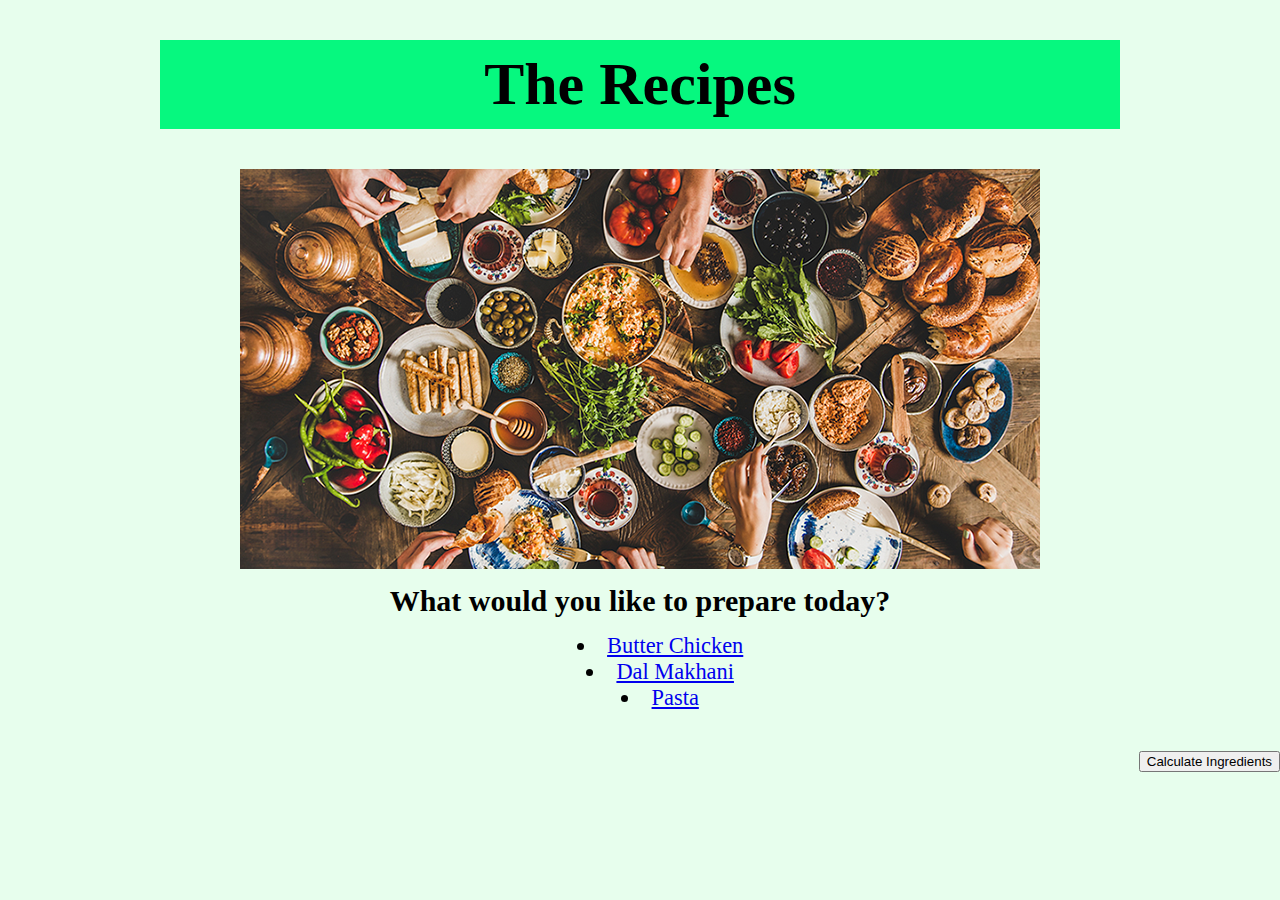
<file: index.html>
<!DOCTYPE html>
<html lang="en">

<head>
    <meta charset="UTF-8">
    <meta name="viewport" content="width=device-width, initial-scale=1.0">
    <title>TheRecipes</title>
    <link rel="stylesheet" href="./style.css">
</head>

<body>
    <h1>The Recipes</h1>
    <img src="Images/Main.png">
    <h3>What would you like to prepare today?</h3>
    <ul>
        <li><a href="Recipes/ButterChicken.html">Butter Chicken</a></li>
        <li><a href="Recipes/DalMakhani.html">Dal Makhani</a></li>
        <li><a href="Recipes/Pasta.html">Pasta</a></li>
    </ul>
    <div class="calculate">
        <a href="calculator.html">
            <button>Calculate Ingredients</button>
        </a>
    </div>
</body>

</html>
</file>
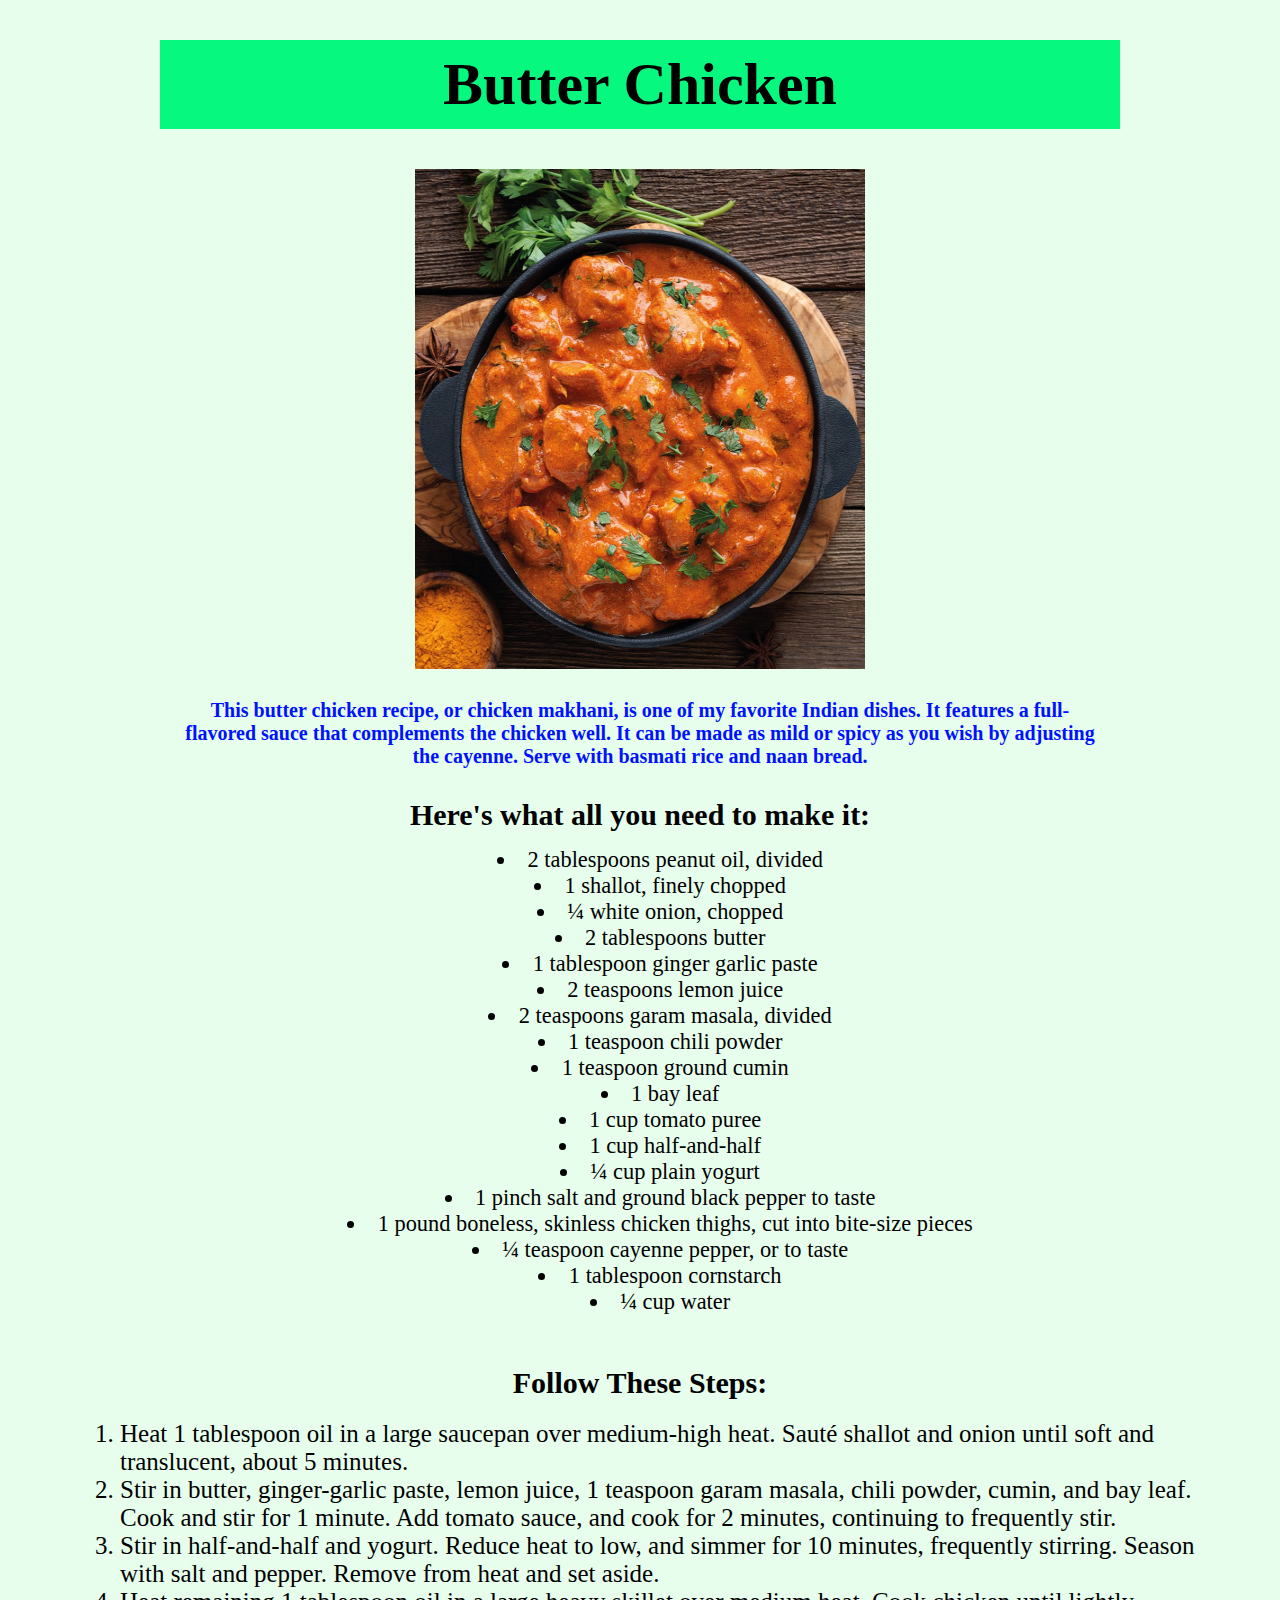
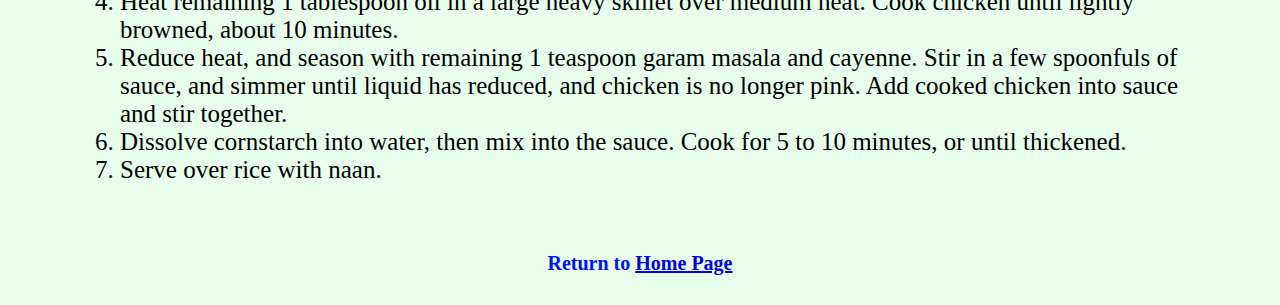
<file: Recipes/ButterChicken.html>
<!DOCTYPE html>
<html lang="en">

<head>
    <meta charset="UTF-8">
    <meta name="viewport" content="width=device-width, initial-scale=<li>1.0">
    <title>Butter Chicken</title>
    <link rel="stylesheet" href="../style.css">
</head>

<body>
    <h1>Butter Chicken</h1>
    <img class="dish" src="/Images/butter-chicken.jpg">
    <p>This butter chicken recipe, or chicken makhani, is one of my favorite Indian dishes. It features a full-flavored
        sauce
        that complements the chicken well. It can be made as mild or spicy as you wish by adjusting the cayenne. Serve
        with
        basmati rice and naan bread.
    </p>

    <h3>Here's what all you need to make it:</h3>
    <ul>
        <li>2 tablespoons peanut oil, divided</li>
        <li>1 shallot, finely chopped</li>
        <li>¼ white onion, chopped</li>
        <li>2 tablespoons butter</li>
        <li>1 tablespoon ginger garlic paste</li>
        <li>2 teaspoons lemon juice</li>
        <li>2 teaspoons garam masala, divided</li>
        <li>1 teaspoon chili powder</li>
        <li>1 teaspoon ground cumin</li>
        <li>1 bay leaf</li>
        <li>1 cup tomato puree</li>
        <li>1 cup half-and-half </li>
        <li>¼ cup plain yogurt </li>
        <li>1 pinch salt and ground black pepper to taste </li>
        <li>1 pound boneless, skinless chicken thighs, cut into bite-size pieces </li>
        <li>¼ teaspoon cayenne pepper, or to taste </li>
        <li>1 tablespoon cornstarch </li>
        <li>¼ cup water</li>
    </ul>
    <br>
    <br>
    <h3>Follow These Steps:</h3>
    <ol>
        <li>Heat 1 tablespoon oil in a large saucepan over medium-high heat. Sauté shallot and onion until soft and
            translucent,
            about 5 minutes.</li>

        <li>Stir in butter, ginger-garlic paste, lemon juice, 1 teaspoon garam masala, chili powder, cumin, and bay
            leaf. Cook and
            stir for 1 minute. Add tomato sauce, and cook for 2 minutes, continuing to frequently stir.</li>

        <li>Stir in half-and-half and yogurt. Reduce heat to low, and simmer for 10 minutes, frequently stirring. Season
            with salt
            and pepper. Remove from heat and set aside.</li>

        <li>Heat remaining 1 tablespoon oil in a large heavy skillet over medium heat. Cook chicken until lightly
            browned, about 10
            minutes.</li>

        <li>Reduce heat, and season with remaining 1 teaspoon garam masala and cayenne. Stir in a few spoonfuls of
            sauce, and simmer
            until liquid has reduced, and chicken is no longer pink. Add cooked chicken into sauce and stir together.
        </li>

        <li>Dissolve cornstarch into water, then mix into the sauce. Cook for 5 to 10 minutes, or until thickened.</li>

        <li>Serve over rice with naan.</li>
    </ol>
    <br>
    <p>Return to <a href="/index.html">Home Page</a></p>

</body>

</html>
</file>
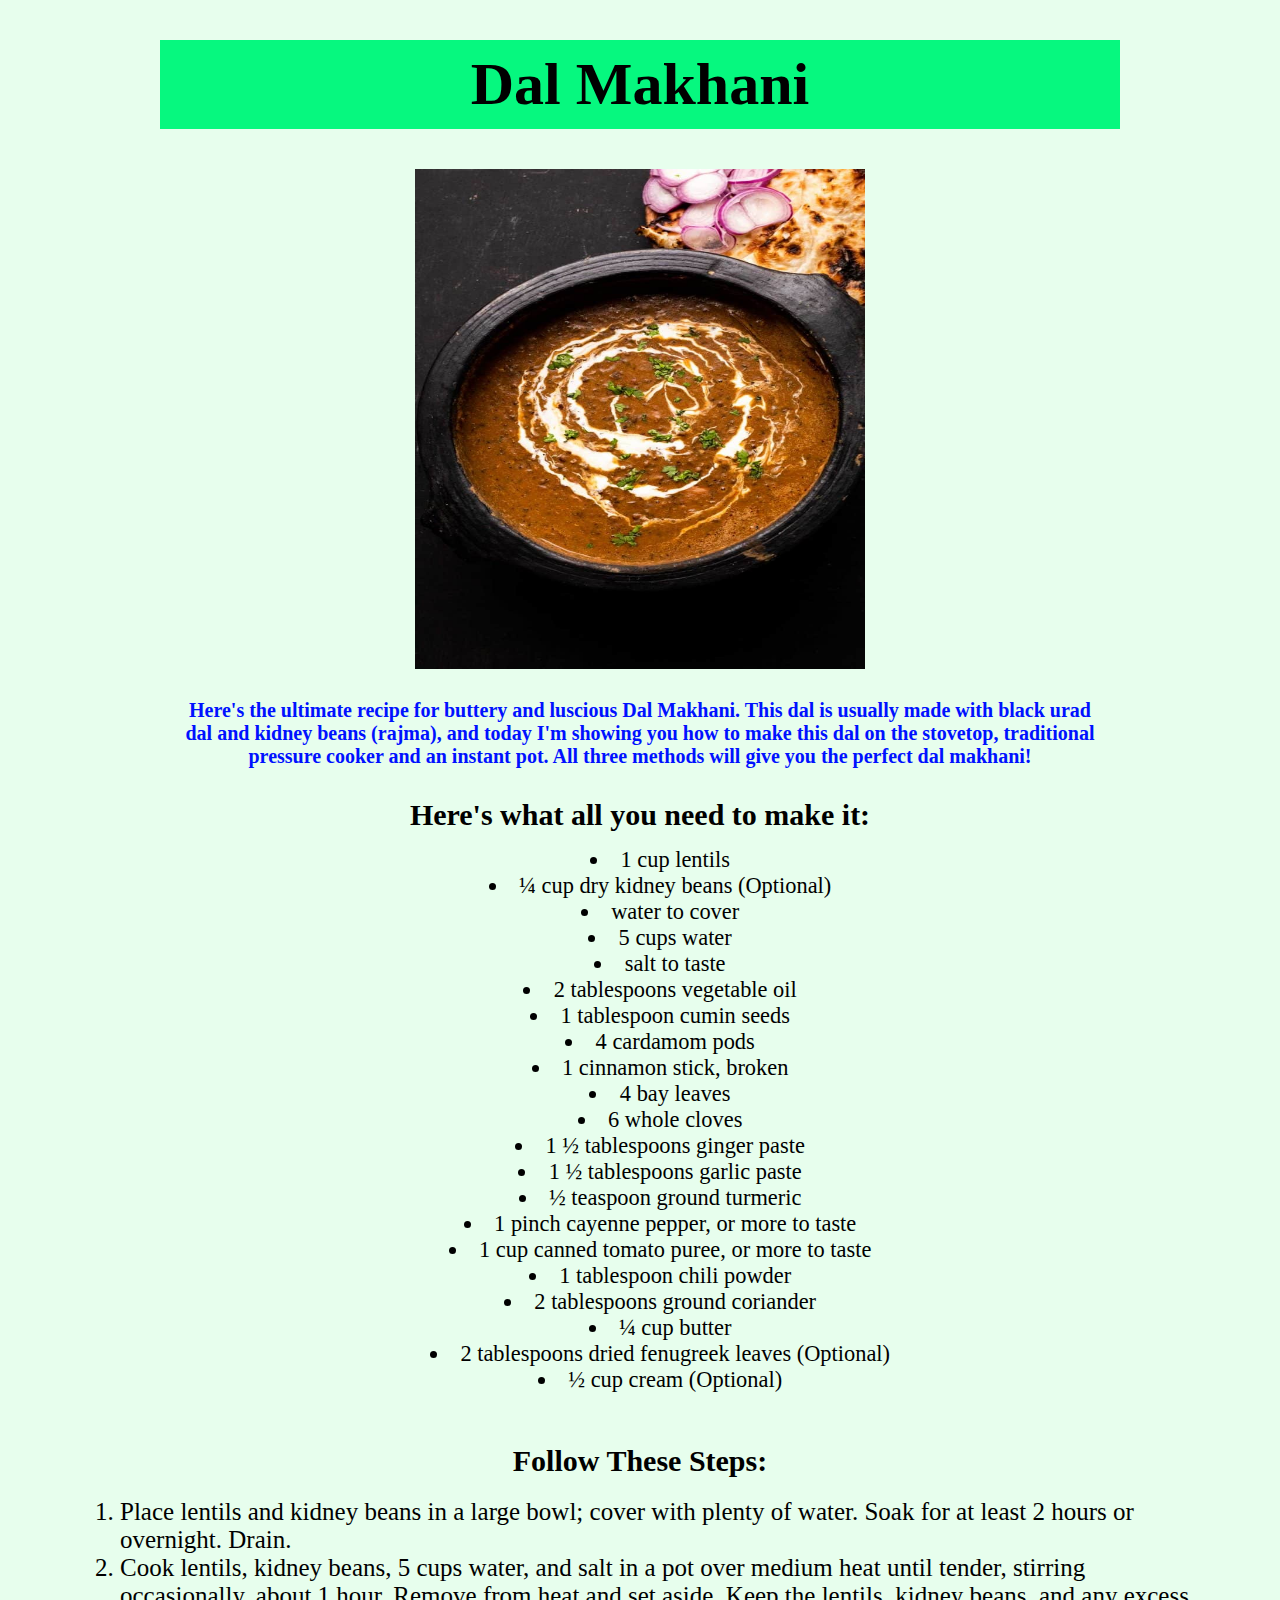
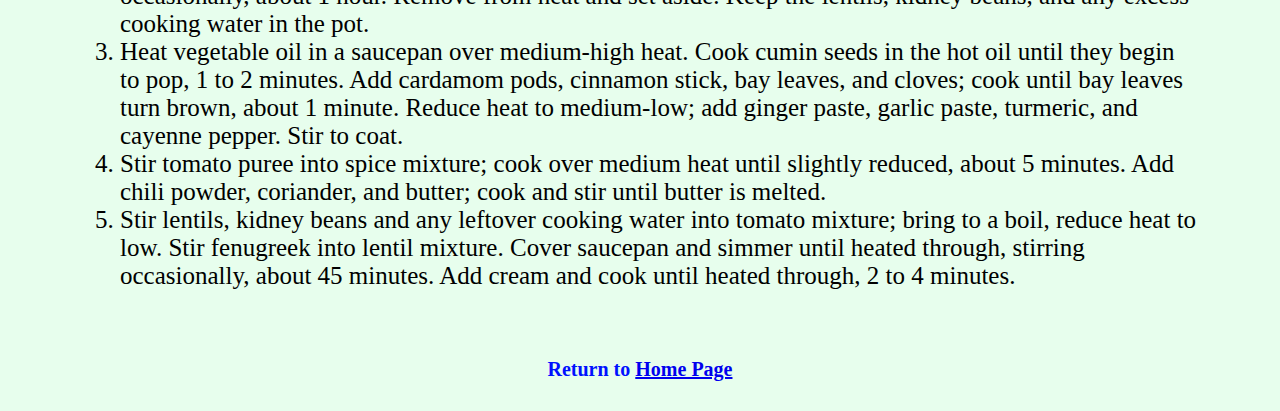
<file: Recipes/DalMakhani.html>
<!DOCTYPE html>
<html lang="en">

<head>
    <meta charset="UTF-8">
    <meta name="viewport" content="width=device-width, initial-scale=<li>1.0">
    <title>Dal Makhani</title>
    <link rel="stylesheet" href="../style.css">
</head>

<body>
    <h1>Dal Makhani</h1>
    <img class="dish" src="/Images/Dal-Makhani.jpg">
    <p>Here's the ultimate recipe for buttery and luscious Dal Makhani. This dal is usually made with black urad dal and
        kidney
        beans (rajma), and today I'm showing you how to make this dal on the stovetop, traditional pressure cooker and
        an
        instant pot. All three methods will give you the perfect dal makhani!
    </p>

    <h3>Here's what all you need to make it:</h3>
    <ul>
        <li>1 cup lentils</li>
        <li>¼ cup dry kidney beans (Optional) </li>
        <li>water to cover </li>
        <li>5 cups water</li>
        <li>salt to taste</li>
        <li>2 tablespoons vegetable oil </li>
        <li>1 tablespoon cumin seeds </li>
        <li>4 cardamom pods </li>
        <li>1 cinnamon stick, broken </li>
        <li>4 bay leaves </li>
        <li>6 whole cloves </li>
        <li>1 ½ tablespoons ginger paste </li>
        <li>1 ½ tablespoons garlic paste </li>
        <li>½ teaspoon ground turmeric </li>
        <li>1 pinch cayenne pepper, or more to taste </li>
        <li>1 cup canned tomato puree, or more to taste </li>
        <li>1 tablespoon chili powder </li>
        <li>2 tablespoons ground coriander </li>
        <li>¼ cup butter </li>
        <li>2 tablespoons dried fenugreek leaves (Optional) </li>
        <li>½ cup cream (Optional)</li>
    </ul>
    <br>
    <br>
    <h3>Follow These Steps:</h3>
    <ol>
        <li>Place lentils and kidney beans in a large bowl; cover with plenty of water. Soak for at least 2 hours or
            overnight.
            Drain.</li>
        <li>Cook lentils, kidney beans, 5 cups water, and salt in a pot over medium heat until tender, stirring
            occasionally, about
            1 hour. Remove from heat and set aside. Keep the lentils, kidney beans, and any excess cooking water in the
            pot.</li>
        <li>Heat vegetable oil in a saucepan over medium-high heat. Cook cumin seeds in the hot oil until they begin to
            pop, 1 to 2
            minutes. Add cardamom pods, cinnamon stick, bay leaves, and cloves; cook until bay leaves turn brown, about
            1 minute.
            Reduce heat to medium-low; add ginger paste, garlic paste, turmeric, and cayenne pepper. Stir to coat.</li>
        <li>Stir tomato puree into spice mixture; cook over medium heat until slightly reduced, about 5 minutes. Add
            chili powder,
            coriander, and butter; cook and stir until butter is melted.</li>
        <li>Stir lentils, kidney beans and any leftover cooking water into tomato mixture; bring to a boil, reduce heat
            to low. Stir
            fenugreek into lentil mixture. Cover saucepan and simmer until heated through, stirring occasionally, about
            45 minutes.
            Add cream and cook until heated through, 2 to 4 minutes.</li>
    </ol>
    <br>
    <p>Return to <a href="/index.html">Home Page</a></p>

</body>

</html>
</file>
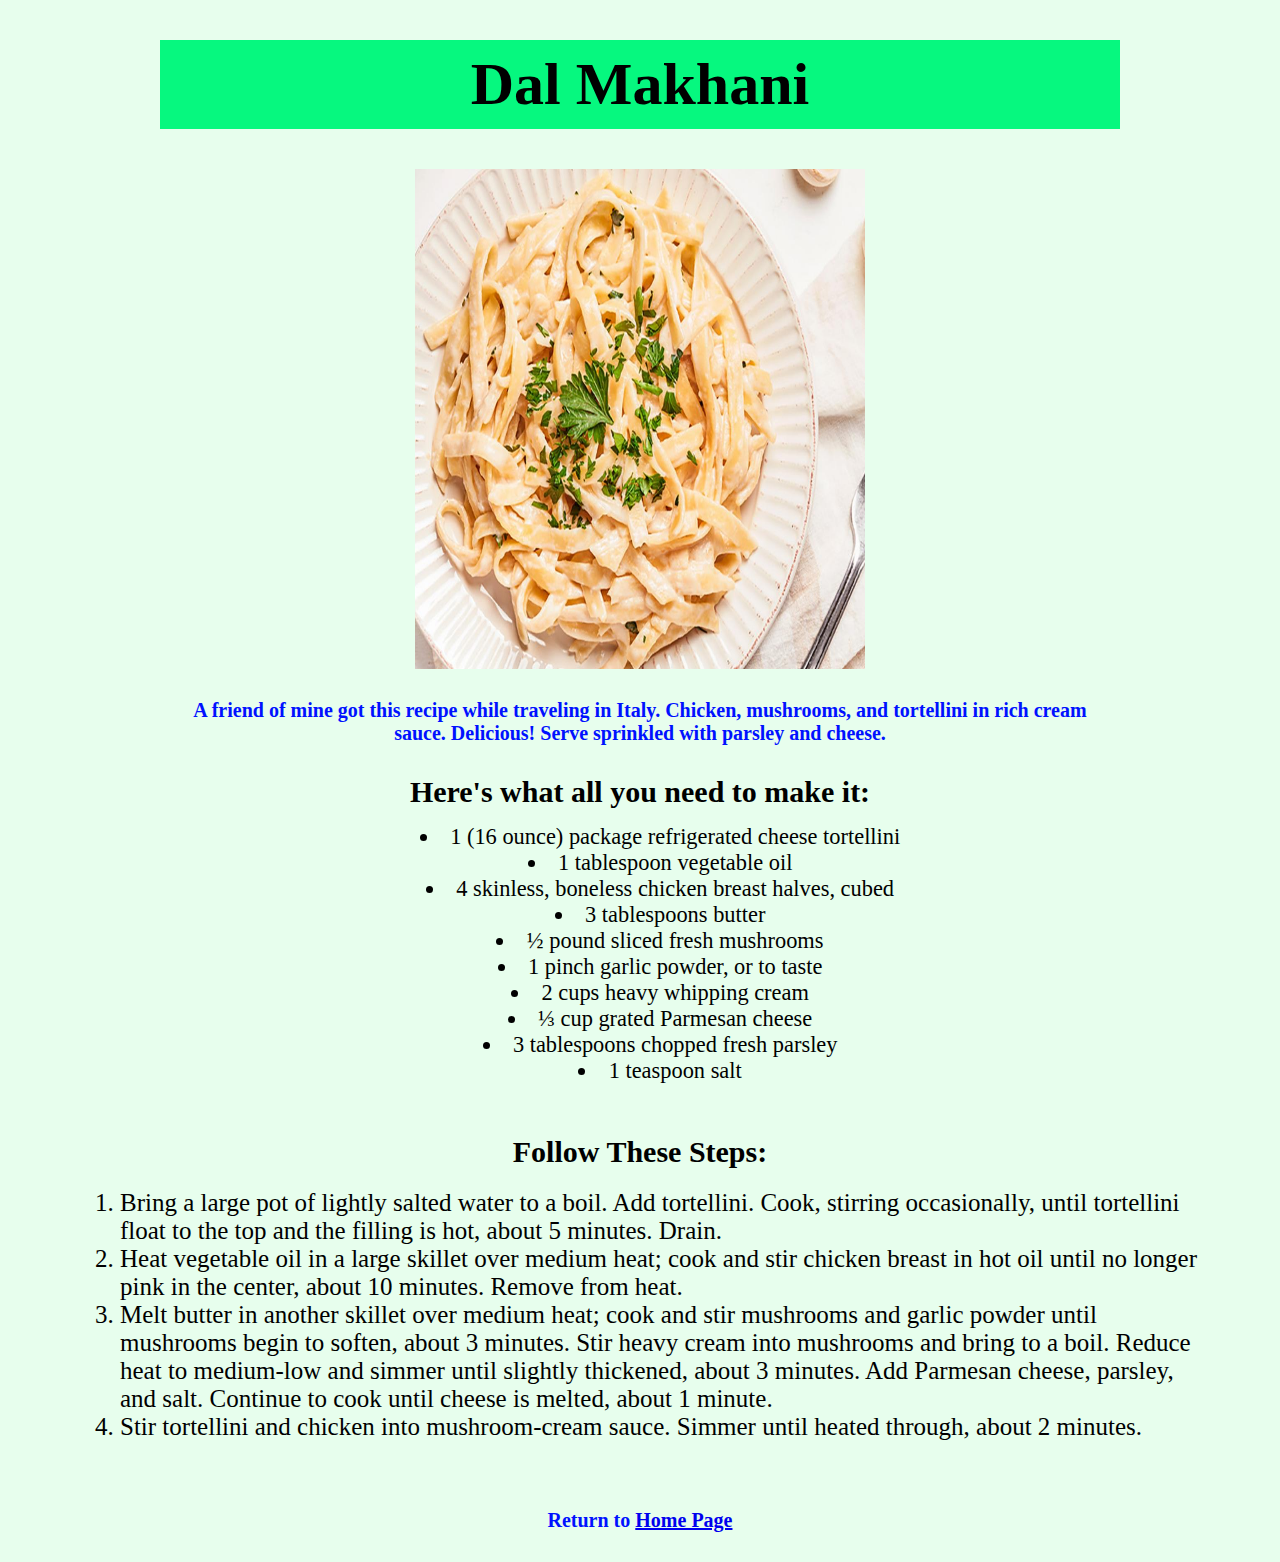
<file: Recipes/Pasta.html>
<!DOCTYPE html>
<html lang="en">

<head>
    <meta charset="UTF-8">
    <meta name="viewport" content="width=device-width, initial-scale=<li>1.0">
    <title>Pasta</title>
    <link rel="stylesheet" href="../style.css">
</head>

<body>
    <h1>Dal Makhani</h1>
    <img class="dish" src="/Images/pasta.jpg">
    <p>A friend of mine got this recipe while traveling in Italy. Chicken, mushrooms, and tortellini in rich cream
        sauce.
        Delicious! Serve sprinkled with parsley and cheese.
    </p>

    <h3>Here's what all you need to make it:</h3>
    <ul>
        <li>1 (16 ounce) package refrigerated cheese tortellini</li>
        <li>1 tablespoon vegetable oil</li>
        <li>4 skinless, boneless chicken breast halves, cubed</li>
        <li>3 tablespoons butter</li>
        <li>½ pound sliced fresh mushrooms</li>
        <li>1 pinch garlic powder, or to taste</li>
        <li>2 cups heavy whipping cream</li>
        <li>⅓ cup grated Parmesan cheese</li>
        <li>3 tablespoons chopped fresh parsley</li>
        <li>1 teaspoon salt</li>
    </ul>
    <br>
    <br>
    <h3>Follow These Steps:</h3>
    <ol>
        <li>Bring a large pot of lightly salted water to a boil. Add tortellini. Cook, stirring occasionally, until
            tortellini float
            to the top and the filling is hot, about 5 minutes. Drain.</li>

        <li>Heat vegetable oil in a large skillet over medium heat; cook and stir chicken breast in hot oil until no
            longer pink in
            the center, about 10 minutes. Remove from heat.</li>

        <li>Melt butter in another skillet over medium heat; cook and stir mushrooms and garlic powder until mushrooms
            begin to
            soften, about 3 minutes. Stir heavy cream into mushrooms and bring to a boil. Reduce heat to medium-low and
            simmer until
            slightly thickened, about 3 minutes. Add Parmesan cheese, parsley, and salt. Continue to cook until cheese
            is melted,
            about 1 minute.</li>

        <li>Stir tortellini and chicken into mushroom-cream sauce. Simmer until heated through, about 2 minutes.</li>
    </ol>
    <br>

    <p>Return to <a href="/index.html">Home Page</a></p>

</body>

</html>
</file>
<file: style.css>
* {
    margin: 0;
    box-sizing: border-box;
}

body {
    background: rgba(176, 252, 195, 0.3);
}

h1 {
    background-color: rgb(6, 248, 127);
    font-size: 60px;
    margin: 40px 160px;
    padding: 10px 0px;
    text-align: center;
}

img {
    display: block;
    margin-left: auto;
    margin-right: auto;
}

h3 {
    margin: 15px;
    font-size: 30px;
    font-family: 'Gloria Hallelujah', cursive;
    text-align: center;
}

p {
    font-size: 20px;
    margin: 30px 180px;
    text-align: center;
    color: #0011ff;
    font-weight: 800;
}

ul {
    font-family: 'Gloria Hallelujah', cursive;
    font-size: 1.4rem;
    text-align: center;
    list-style-position: inside;
}

ol {
    margin: 20px 80px;
    font-size: 25px;
    justify-content: space-around;
}

.dish {
    width: 450px;
    height: 500px;
}

.calculate {
    margin-top: 40px;
    display: flex;
    justify-content: flex-end;
}
</file>
